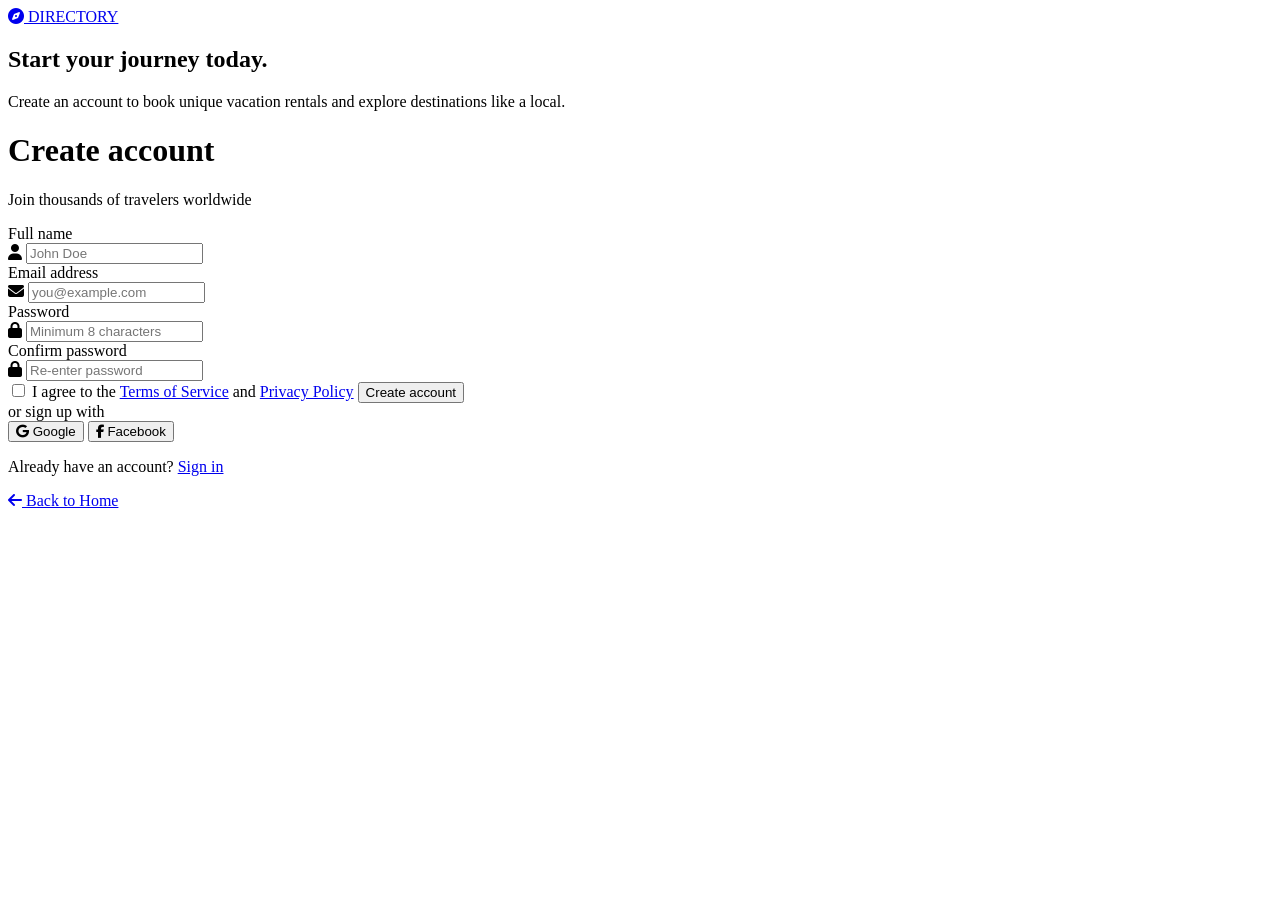
<file: sign-up.html>
<!DOCTYPE html>
<html lang="en">
<head>
    <meta charset="UTF-8">
    <meta name="viewport" content="width=device-width, initial-scale=1.0">
    <title>Sign Up - Holiday Directory</title>
    <link rel="stylesheet" href="auth.css">
    <link rel="stylesheet" href="https://cdnjs.cloudflare.com/ajax/libs/font-awesome/6.7.2/css/all.min.css">
    <style>
        .auth-toast {
            position: fixed;
            bottom: 24px;
            right: 24px;
            padding: 14px 20px;
            border-radius: 10px;
            color: #fff;
            font-size: 14px;
            font-weight: 500;
            opacity: 0;
            transform: translateY(10px);
            transition: opacity 0.3s, transform 0.3s;
            z-index: 9999;
            box-shadow: 0 8px 24px rgba(0,0,0,0.15);
        }
        .auth-toast--show { opacity: 1; transform: translateY(0); }
        .auth-toast--success { background: #198754; }
        .auth-toast--error { background: #dc3545; }
        .auth-toast--info { background: #007bff; }
    </style>
</head>
<body>
    <div class="auth-page">
        <aside class="auth-visual">
            <a href="new web.html" class="auth-brand">
                <i class="fas fa-compass"></i> DIRECTORY
            </a>
            <div class="auth-quote">
                <h2>Start your journey today.</h2>
                <p>Create an account to book unique vacation rentals and explore destinations like a local.</p>
            </div>
        </aside>

        <main class="auth-panel">
            <div class="auth-card">
                <h1>Create account</h1>
                <p class="auth-subtitle">Join thousands of travelers worldwide</p>

                <form id="signUpForm" class="auth-form" novalidate>
                    <div class="form-group">
                        <label for="fullname">Full name</label>
                        <div class="input-wrap">
                            <i class="fa-solid fa-user"></i>
                            <input type="text" id="fullname" name="fullname" placeholder="John Doe" required>
                        </div>
                        <span class="form-error"></span>
                    </div>

                    <div class="form-group">
                        <label for="email">Email address</label>
                        <div class="input-wrap">
                            <i class="fa-solid fa-envelope"></i>
                            <input type="email" id="email" name="email" placeholder="you@example.com" required>
                        </div>
                        <span class="form-error"></span>
                    </div>

                    <div class="form-group">
                        <label for="password">Password</label>
                        <div class="input-wrap">
                            <i class="fa-solid fa-lock"></i>
                            <input type="password" id="password" name="password" placeholder="Minimum 8 characters" required>
                        </div>
                        <div class="password-strength"><span></span></div>
                        <span class="form-error"></span>
                    </div>

                    <div class="form-group">
                        <label for="confirmPassword">Confirm password</label>
                        <div class="input-wrap">
                            <i class="fa-solid fa-lock"></i>
                            <input type="password" id="confirmPassword" name="confirmPassword" placeholder="Re-enter password" required>
                        </div>
                        <span class="form-error"></span>
                    </div>

                    <label class="terms">
                        <input type="checkbox" id="terms" name="terms">
                        I agree to the <a href="#">Terms of Service</a> and <a href="#">Privacy Policy</a>
                    </label>

                    <button type="submit" class="auth-btn">Create account</button>
                </form>

                <div class="auth-divider">or sign up with</div>

                <div class="social-btns">
                    <button type="button" class="social-btn google"><i class="fab fa-google"></i> Google</button>
                    <button type="button" class="social-btn facebook"><i class="fab fa-facebook-f"></i> Facebook</button>
                </div>

                <p class="auth-footer">
                    Already have an account? <a href="website build.html">Sign in</a>
                </p>

                <a href="new web.html" class="back-home">
                    <i class="fas fa-arrow-left"></i> Back to Home
                </a>
            </div>
        </main>
    </div>

    <script src="auth.js"></script>
</body>
</html>
</file>
<file: auth.css>
/* Moved to css/auth-full.css and css/auth.css */
</file>
